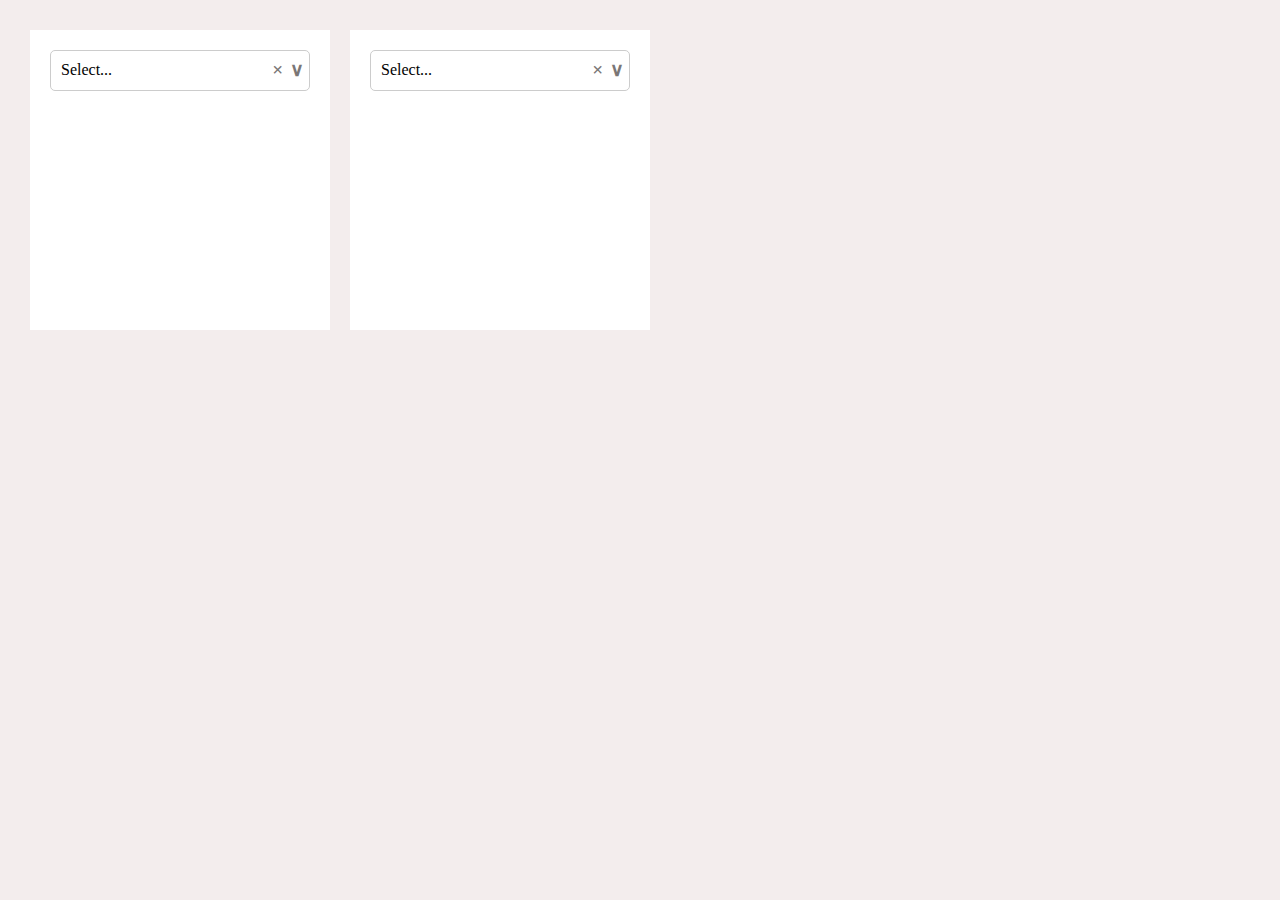
<file: index.html>
<!DOCTYPE html>
<html lang="en">
  <head>
    <meta charset="UTF-8" />
    <meta name="viewport" content="width=device-width, initial-scale=1.0" />
    <link rel="stylesheet" href="sanitize.css" />
    <link rel="stylesheet" href="index.css" />
    <link rel="stylesheet" href="components/tagselect/tags.css" />
    <title>Web Components</title>
  </head>
  <body>
    <main class="main">
      <div
        class="container"
        w3-include-html="./components/tagselect/tagselect.html"
      ></div>
      <div
        class="container"
        w3-include-html="./components/tagselect/tagselect.html"
      ></div>
    </main>
    <script type="module" src="index.js"></script>
    <script type="module" src="components/tagselect/tags.js"></script>
  </body>
</html>
</file>
<file: sanitize.css>
/* Document
 * ========================================================================== */

/**
 * Add border box sizing in all browsers (opinionated).
 */

*,
::before,
::after {
  box-sizing: border-box;
}

/**
  * 1. Add text decoration inheritance in all browsers (opinionated).
  * 2. Add vertical alignment inheritance in all browsers (opinionated).
  */

::before,
::after {
  text-decoration: inherit; /* 1 */
  vertical-align: inherit; /* 2 */
}

/**
  * 1. Use the default cursor in all browsers (opinionated).
  * 2. Change the line height in all browsers (opinionated).
  * 3. Use a 4-space tab width in all browsers (opinionated).
  * 4. Remove the grey highlight on links in iOS (opinionated).
  * 5. Prevent adjustments of font size after orientation changes in
  *    IE on Windows Phone and in iOS.
  * 6. Breaks words to prevent overflow in all browsers (opinionated).
  */

html {
  cursor: default; /* 1 */
  line-height: 1.5; /* 2 */
  -moz-tab-size: 4; /* 3 */
  tab-size: 4; /* 3 */
  -webkit-tap-highlight-color: transparent /* 4 */;
  -ms-text-size-adjust: 100%; /* 5 */
  -webkit-text-size-adjust: 100%; /* 5 */
  word-break: break-word; /* 6 */
}

/* Sections
  * ========================================================================== */

/**
  * Remove the margin in all browsers (opinionated).
  */

body {
  margin: 0;
}

/**
  * Correct the font size and margin on `h1` elements within `section` and
  * `article` contexts in Chrome, Edge, Firefox, and Safari.
  */

h1 {
  font-size: 2em;
  margin: 0.67em 0;
}

/* Grouping content
  * ========================================================================== */

/**
  * Remove the margin on nested lists in Chrome, Edge, IE, and Safari.
  */

dl dl,
dl ol,
dl ul,
ol dl,
ul dl {
  margin: 0;
}

/**
  * Remove the margin on nested lists in Edge 18- and IE.
  */

ol ol,
ol ul,
ul ol,
ul ul {
  margin: 0;
}

/**
  * 1. Add the correct sizing in Firefox.
  * 2. Show the overflow in Edge 18- and IE.
  */

hr {
  height: 0; /* 1 */
  overflow: visible; /* 2 */
}

/**
  * Add the correct display in IE.
  */

main {
  display: block;
}

/**
  * Remove the list style on navigation lists in all browsers (opinionated).
  */

nav ol,
nav ul {
  list-style: none;
  padding: 0;
}

/**
  * 1. Correct the inheritance and scaling of font size in all browsers.
  * 2. Correct the odd `em` font sizing in all browsers.
  */

pre {
  font-family: monospace, monospace; /* 1 */
  font-size: 1em; /* 2 */
}

/* Text-level semantics
  * ========================================================================== */

/**
  * Remove the gray background on active links in IE 10.
  */

a {
  background-color: transparent;
}

/**
  * Add the correct text decoration in Edge 18-, IE, and Safari.
  */

abbr[title] {
  text-decoration: underline;
  text-decoration: underline dotted;
}

/**
  * Add the correct font weight in Chrome, Edge, and Safari.
  */

b,
strong {
  font-weight: bolder;
}

/**
  * 1. Correct the inheritance and scaling of font size in all browsers.
  * 2. Correct the odd `em` font sizing in all browsers.
  */

code,
kbd,
samp {
  font-family: monospace, monospace; /* 1 */
  font-size: 1em; /* 2 */
}

/**
  * Add the correct font size in all browsers.
  */

small {
  font-size: 80%;
}

/* Embedded content
  * ========================================================================== */

/*
  * Change the alignment on media elements in all browsers (opinionated).
  */

audio,
canvas,
iframe,
img,
svg,
video {
  vertical-align: middle;
}

/**
  * Add the correct display in IE 9-.
  */

audio,
video {
  display: inline-block;
}

/**
  * Add the correct display in iOS 4-7.
  */

audio:not([controls]) {
  display: none;
  height: 0;
}

/**
  * Remove the border on iframes in all browsers (opinionated).
  */

iframe {
  border-style: none;
}

/**
  * Remove the border on images within links in IE 10-.
  */

img {
  border-style: none;
}

/**
  * Change the fill color to match the text color in all browsers (opinionated).
  */

svg:not([fill]) {
  fill: currentColor;
}

/**
  * Hide the overflow in IE.
  */

svg:not(:root) {
  overflow: hidden;
}

/* Tabular data
  * ========================================================================== */

/**
  * Collapse border spacing in all browsers (opinionated).
  */

table {
  border-collapse: collapse;
}

/* Forms
  * ========================================================================== */

/**
  * Remove the margin on controls in Safari.
  */

button,
input,
select {
  margin: 0;
}

/**
  * 1. Show the overflow in IE.
  * 2. Remove the inheritance of text transform in Edge 18-, Firefox, and IE.
  */

button {
  overflow: visible; /* 1 */
  text-transform: none; /* 2 */
}

/**
  * Correct the inability to style buttons in iOS and Safari.
  */

button,
[type='button'],
[type='reset'],
[type='submit'] {
  -webkit-appearance: button;
}

/**
  * 1. Change the inconsistent appearance in all browsers (opinionated).
  * 2. Correct the padding in Firefox.
  */

fieldset {
  border: 1px solid #a0a0a0; /* 1 */
  padding: 0.35em 0.75em 0.625em; /* 2 */
}

/**
  * Show the overflow in Edge 18- and IE.
  */

input {
  overflow: visible;
}

/**
  * 1. Correct the text wrapping in Edge 18- and IE.
  * 2. Correct the color inheritance from `fieldset` elements in IE.
  */

legend {
  color: inherit; /* 2 */
  display: table; /* 1 */
  max-width: 100%; /* 1 */
  white-space: normal; /* 1 */
}

/**
  * 1. Add the correct display in Edge 18- and IE.
  * 2. Add the correct vertical alignment in Chrome, Edge, and Firefox.
  */

progress {
  display: inline-block; /* 1 */
  vertical-align: baseline; /* 2 */
}

/**
  * Remove the inheritance of text transform in Firefox.
  */

select {
  text-transform: none;
}

/**
  * 1. Remove the margin in Firefox and Safari.
  * 2. Remove the default vertical scrollbar in IE.
  * 3. Change the resize direction in all browsers (opinionated).
  */

textarea {
  margin: 0; /* 1 */
  overflow: auto; /* 2 */
  resize: vertical; /* 3 */
}

/**
  * Remove the padding in IE 10-.
  */

[type='checkbox'],
[type='radio'] {
  padding: 0;
}

/**
  * 1. Correct the odd appearance in Chrome, Edge, and Safari.
  * 2. Correct the outline style in Safari.
  */

[type='search'] {
  -webkit-appearance: textfield; /* 1 */
  outline-offset: -2px; /* 2 */
}

/**
  * Correct the cursor style of increment and decrement buttons in Safari.
  */

::-webkit-inner-spin-button,
::-webkit-outer-spin-button {
  height: auto;
}

/**
  * Correct the text style of placeholders in Chrome, Edge, and Safari.
  */

::-webkit-input-placeholder {
  color: inherit;
  opacity: 0.54;
}

/**
  * Remove the inner padding in Chrome, Edge, and Safari on macOS.
  */

::-webkit-search-decoration {
  -webkit-appearance: none;
}

/**
  * 1. Correct the inability to style upload buttons in iOS and Safari.
  * 2. Change font properties to `inherit` in Safari.
  */

::-webkit-file-upload-button {
  -webkit-appearance: button; /* 1 */
  font: inherit; /* 2 */
}

/**
  * Remove the inner border and padding of focus outlines in Firefox.
  */

::-moz-focus-inner {
  border-style: none;
  padding: 0;
}

/**
  * Restore the focus outline styles unset by the previous rule in Firefox.
  */

:-moz-focusring {
  outline: 1px dotted ButtonText;
}

/**
  * Remove the additional :invalid styles in Firefox.
  */

:-moz-ui-invalid {
  box-shadow: none;
}

/* Interactive
  * ========================================================================== */

/*
  * Add the correct display in Edge 18- and IE.
  */

details {
  display: block;
}

/*
  * Add the correct styles in Edge 18-, IE, and Safari.
  */

dialog {
  background-color: white;
  border: solid;
  color: black;
  display: block;
  height: -moz-fit-content;
  height: -webkit-fit-content;
  height: fit-content;
  left: 0;
  margin: auto;
  padding: 1em;
  position: absolute;
  right: 0;
  width: -moz-fit-content;
  width: -webkit-fit-content;
  width: fit-content;
}

dialog:not([open]) {
  display: none;
}

/*
  * Add the correct display in all browsers.
  */

summary {
  display: list-item;
}

/* Scripting
  * ========================================================================== */

/**
  * Add the correct display in IE 9-.
  */

canvas {
  display: inline-block;
}

/**
  * Add the correct display in IE.
  */

template {
  display: none;
}

/* User interaction
  * ========================================================================== */

/*
  * 1. Remove the tapping delay in IE 10.
  * 2. Remove the tapping delay on clickable elements
       in all browsers (opinionated).
  */

a,
area,
button,
input,
label,
select,
summary,
textarea,
[tabindex] {
  -ms-touch-action: manipulation; /* 1 */
  touch-action: manipulation; /* 2 */
}

/**
  * Add the correct display in IE 10-.
  */

[hidden] {
  display: none;
}

/* Accessibility
  * ========================================================================== */

/**
  * Change the cursor on busy elements in all browsers (opinionated).
  */

[aria-busy='true'] {
  cursor: progress;
}

/*
  * Change the cursor on control elements in all browsers (opinionated).
  */

[aria-controls] {
  cursor: pointer;
}

/*
  * Change the cursor on disabled, not-editable, or otherwise
  * inoperable elements in all browsers (opinionated).
  */

[aria-disabled='true'],
[disabled] {
  cursor: not-allowed;
}

/*
  * Change the display on visually hidden accessible elements
  * in all browsers (opinionated).
  */

[aria-hidden='false'][hidden] {
  display: initial;
}

[aria-hidden='false'][hidden]:not(:focus) {
  clip: rect(0, 0, 0, 0);
  position: absolute;
}
</file>
<file: index.css>
main {
  background: #f3eded;
  margin: 0 auto;
  display: flex;
  flex-flow: row wrap;
  align-items: flex-start;
  justify-content: flex-start;
  padding: 30px;
  min-height: 100vh;
}

.container {
  padding: 20px;
  background: #ffffff;
  width: 300px;
  height: 300px;
  margin-right: 20px;
}
/* 
chevron icon based on pure css, copied from:
https://stackoverflow.com/questions/2701192/what-characters-can-be-used-for-up-down-triangle-arrow-without-stem-for-displa 
*/
.chevron {
  position: relative;
  display: block;
  height: 50px; /*height should be double border*/
}
.chevron:before,
.chevron:after {
  position: absolute;
  display: block;
  content: '';
  border: 1em solid transparent; /*adjust size*/
}
/* Replace all text `top` below with left/right/bottom to rotate the chevron */
.chevron:before {
  top: 0;
  border-top-color: #b00; /*Chevron Color*/
}
.chevron:after {
  top: -10px; /*adjust thickness*/
  border-top-color: #fff; /*Match background colour*/
}
</file>
<file: components/tagselect/tags.css>
.tags-select {
  position: relative;
}

.tags-input {
  border: 1px solid #ccc;
  min-height: 40px;
  width: 100%;
  border-radius: 5px;
  display: flex;
  flex-flow: row nowrap;
  justify-content: flex-start;
  align-items: center;
  padding: 5px 2px 5px 10px;
}

.tags-input > .inputs {
  display: flex;
  flex-flow: row wrap;
  flex-basis: 0;
  flex-grow: 8;
  max-width: 80%;
  min-height: 20px;
}

.tags-input > .clear-input,
.tags-input > .dropdown-control {
  flex-basis: 0;
  flex-grow: 1;
  text-align: center;
  cursor: pointer;
  font-weight: bold;
  color: #7a7676;
  align-self: stretch;
  display: inline-flex;
  justify-content: center;
  align-items: center;
  font-size: 1.2em;
  z-index: 100;
}

.tags-input > .clear-input:hover,
.tags-input > .dropdown-control:hover {
  color: #000000;
}

.tag {
  display: flex;
  background: #ccc;
  border-radius: 2px;
  padding: 0;
  align-items: center;
  justify-content: space-between;
  z-index: 100;
  margin-left: 5px;
  margin-bottom: 5px;
  max-width: 90%;
}

.tag-text {
  padding: 2px 5px;
  text-overflow: ellipsis;
  white-space: nowrap;
  overflow: hidden;
}

.close-tag {
  display: inline-flex;
  align-items: center;
  padding-left: 5px;
  padding-right: 5px;
  align-self: stretch;
  z-index: 100;
}
.close-tag:hover {
  background: rgb(231, 92, 115);
  cursor: pointer;
}

.dropdown-list {
  position: absolute;
  width: 100%;
  margin-top: 4px;
  border-radius: 5px;
  border: 1px solid #ccc;
  display: block;
  background: #ffffff;
}

.dropdown-list optgroup {
  padding: 2px 5px 2px 15px;
  margin: 0;
}

.dropdown-list option {
  padding: 2px 5px 2px 25px;
}

.dropdown-list option:hover {
  background: cyan;
  cursor: pointer;
}

.hidden {
  display: none !important;
}

option:checked {
  background: rgb(64, 87, 87);
}
</file>
